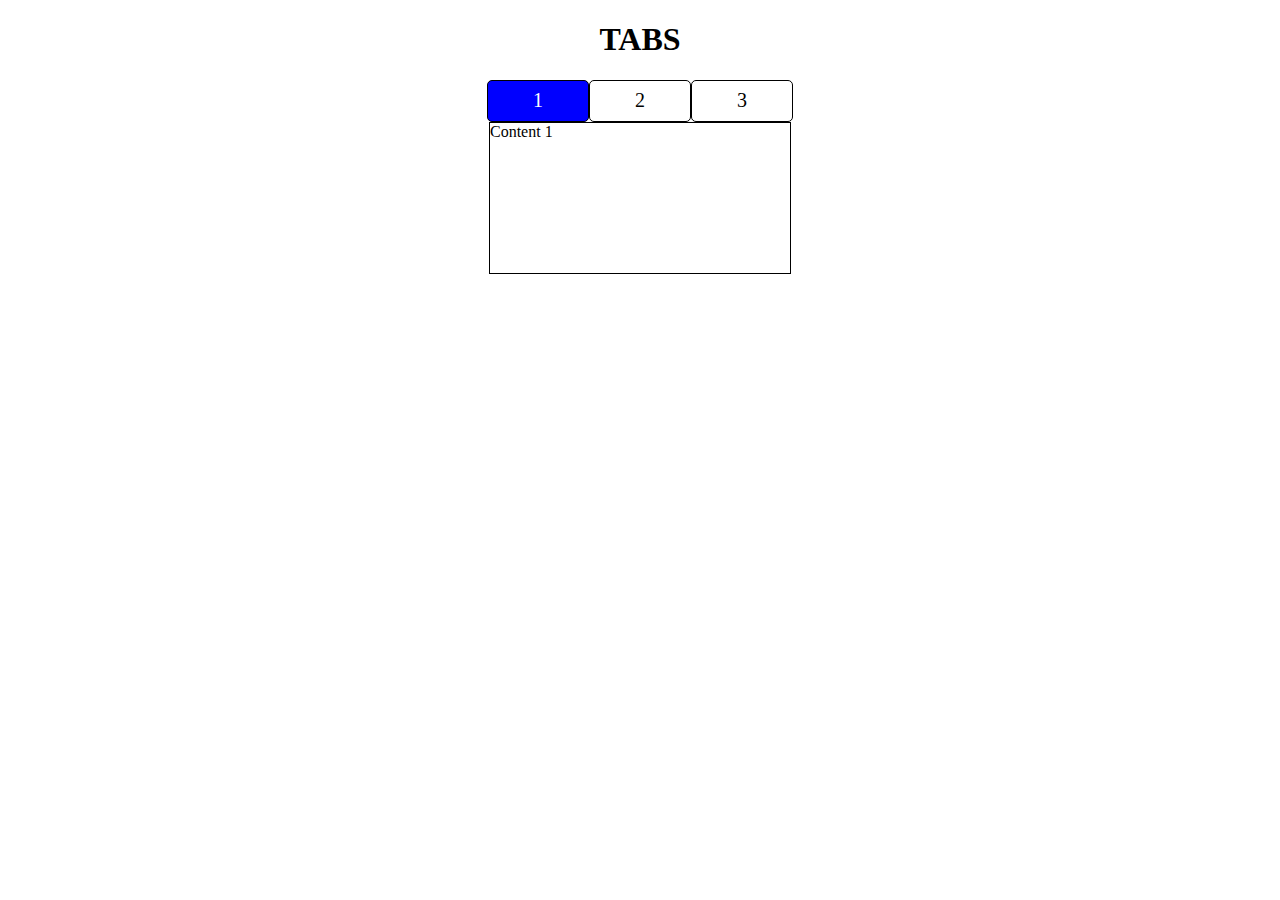
<file: tabs/index.html>
<!DOCTYPE html>
<html lang="en">
  <head>
    <meta charset="UTF-8" />
    <meta name="viewport" content="width=device-width, initial-scale=1.0" />
    <meta http-equiv="X-UA-Compatible" content="ie=edge" />
    <title>TABS</title>
    <link rel="stylesheet" href="style.css" />
  </head>
  <body>
    <h1>TABS</h1>
    <div class="tabs_block_wrapper">
      <div id="tabs">
        <div class="tab_btn active" data-btn="1">1</div>
        <div class="tab_btn" data-btn="2">2</div>
        <div class="tab_btn" data-btn="3">3</div>
      </div>
      <div id="contents">
        <div class="content active" data-content="1">Content 1</div>
        <div class="content" data-content="2">Content 2</div>
        <div class="content" data-content="3">Content 3</div>
      </div>
    </div>
    <script src="main.js"></script>
  </body>
</html>
</file>
<file: tabs/style.css>
h1 {
    width: 100%;
    text-align: center;
}
.tabs_block_wrapper {
    width: 100%;
    display: flex;
    justify-content: center;
    align-items: center;
    flex-flow: column;
}
#tabs {
    display: flex;
}
.tab_btn {
    width: 100px;
    height: 40px;
    font-size: 20px;
    display: flex;
    justify-content: center;
    align-items: center;
    border: 1px solid black;
    border-radius: 5px;
}
.tab_btn.active {
    background-color: blue;
    color: #ffffff;
}

#contents {
    max-width: 300px;
    width: 100%;
    height: 150px;
    border: 1px solid black;
}

.content {
    display: none;
}

.content.active {
    display: block;
}
</file>
